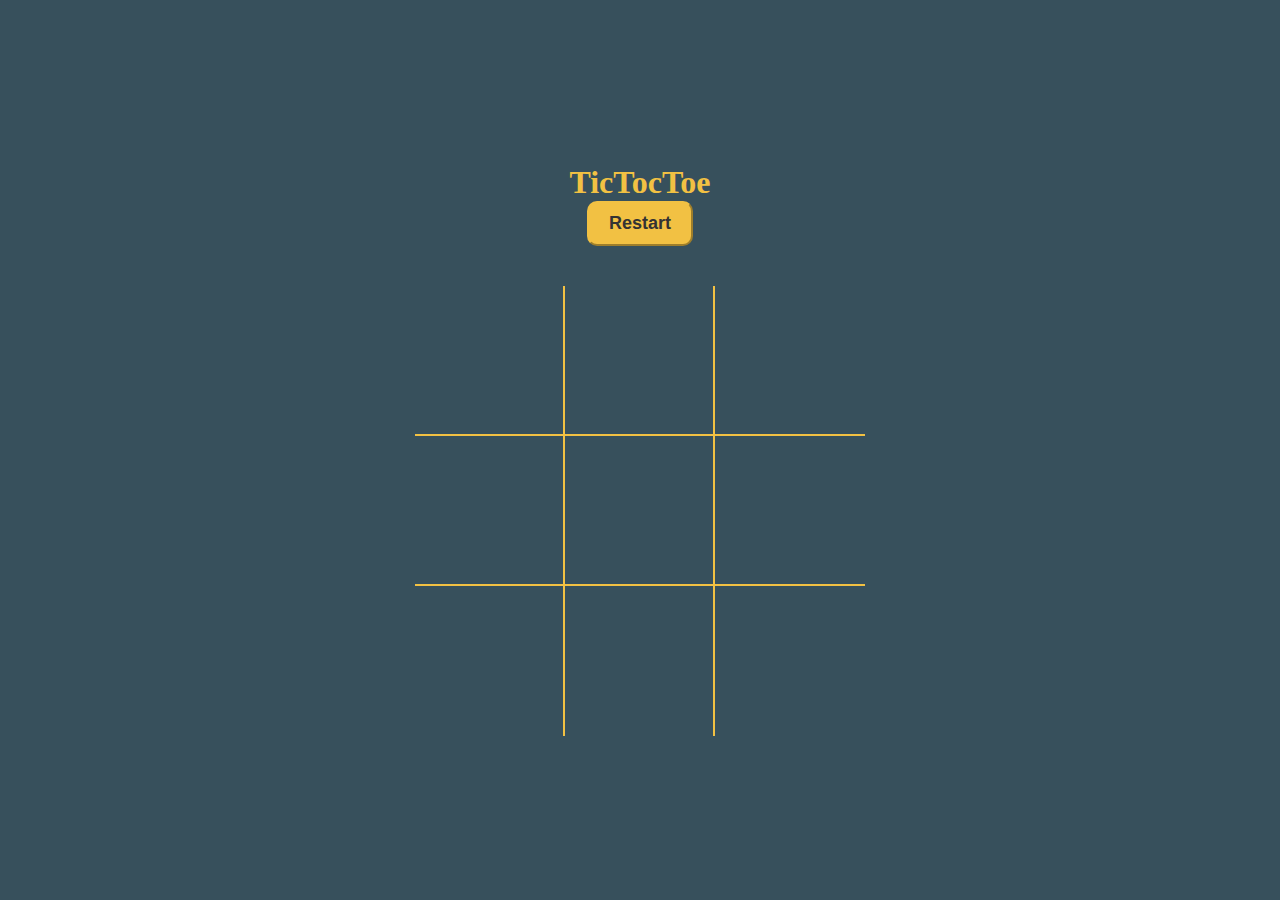
<file: Tictoctoe/index.html>
<!DOCTYPE html>
<html lang="en">
  <head>
    <meta charset="UTF-8" />
    <meta name="viewport" content="width=device-width, initial-scale=1.0" />
    <title>Document</title>
    <link rel="stylesheet" href="style.css" />
  </head>
  <body>
    <div class="container">
      <h1 id="playerText">TicTocToe</h1>
      <button class="btn" id="restartBtn">Restart</button>

      <div id="gameboard">
        <div class="box" id="0"></div>
        <div class="box" id="1"></div>
        <div class="box" id="2"></div>
        <div class="box" id="3"></div>
        <div class="box" id="4"></div>
        <div class="box" id="5"></div>
        <div class="box" id="6"></div>
        <div class="box" id="7"></div>
        <div class="box" id="8"></div>
      </div>
    </div>
    <script src="index.js"></script>
  </body>
</html>
</file>
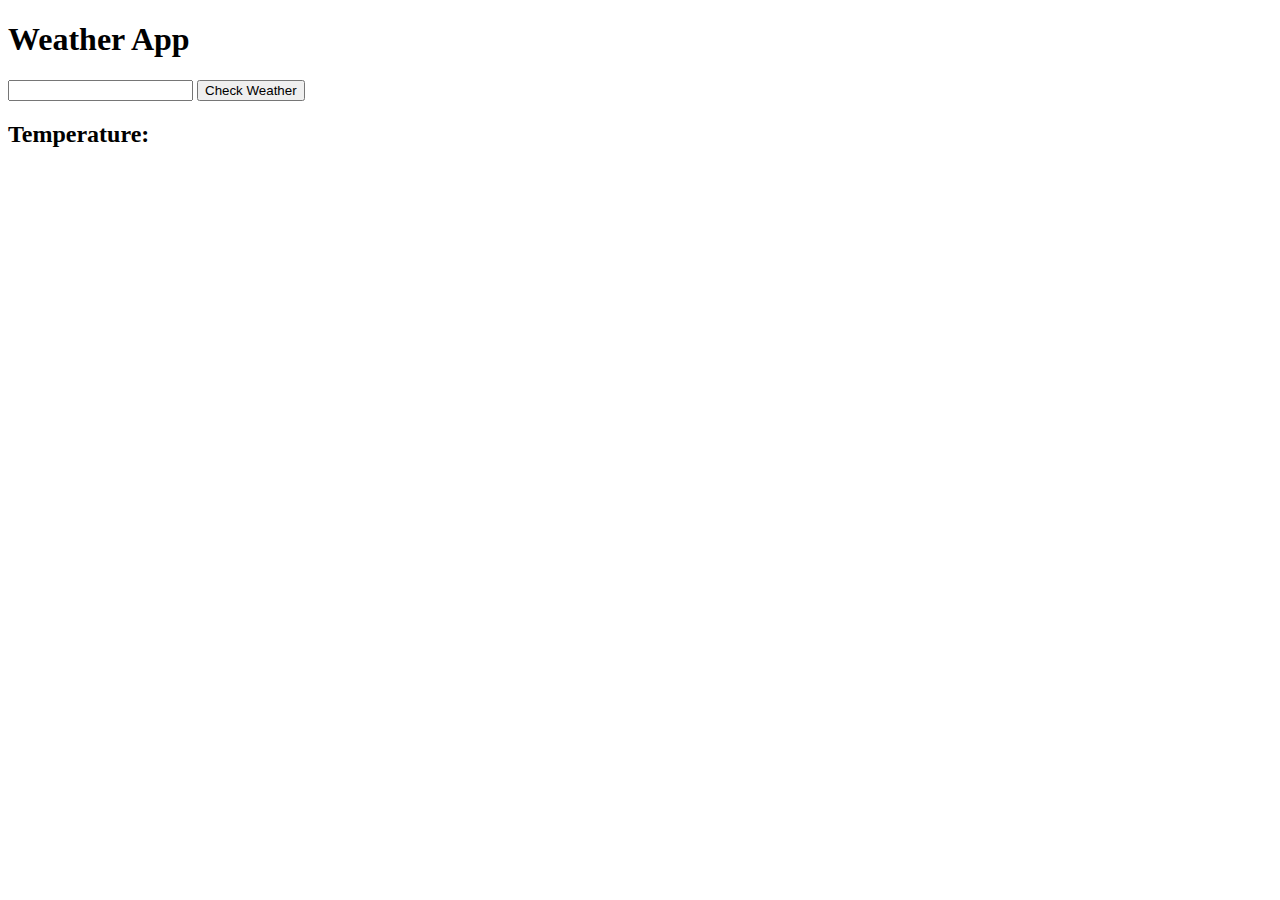
<file: WeatherApp/index.html>
<!DOCTYPE html>
<html lang="en">
  <head>
    <meta charset="UTF-8" />
    <meta name="viewport" content="width=device-width, initial-scale=1.0" />
    <title>Document</title>
  </head>
  <body>
    <div class="background-image">
      <h1>Weather App</h1>
      <input type="text" name="city" id="cityName" />
      <button id="btn">Check Weather</button><br />
      <h2 class="ght">Temperature: <span id="temp"> </span></h2>
      <script src="index.js"></script>
    </div>
  </body>
</html>
</file>
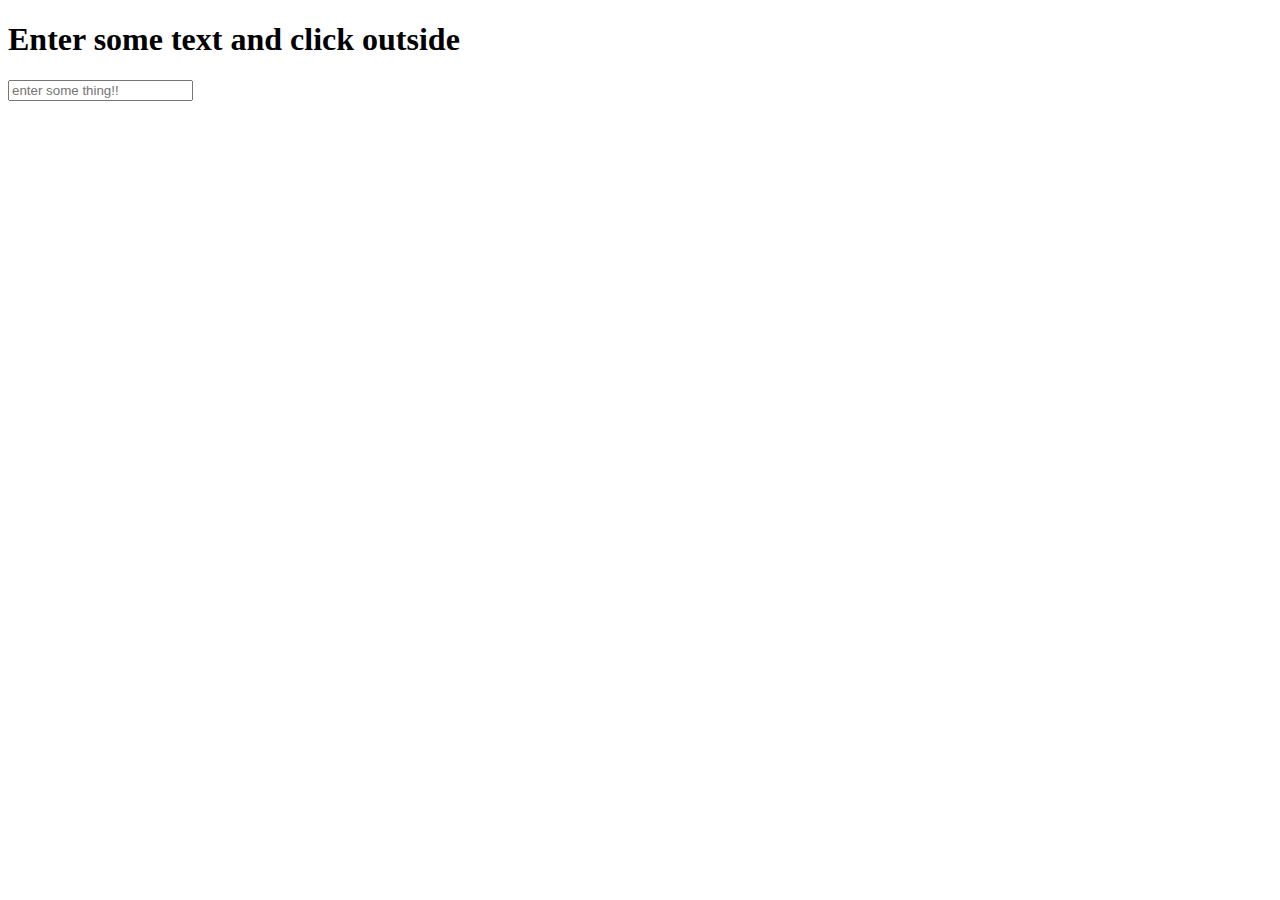
<file: WeatherApp/sampletask-dom1.html>
<!DOCTYPE html>
<html lang="en">
  <head>
    <meta charset="UTF-8" />
    <meta name="viewport" content="width=device-width, initial-scale=1.0" />
    <title>Document</title>
  </head>
  <body>
    <h1>Enter some text and click outside</h1>
    <input class="inputdata" type="text" placeholder="enter some thing!!" />
    <p class="para"></p>
    <script src="sampletask-dom1.js"></script>
  </body>
</html>
</file>
<file: Tictoctoe/style.css>
* {
  padding: 0;
  margin: 0;
  box-sizing: border-box;
}

:root {
  --yellow: #f2c143;
  --winningBlocks: #2d414b;
}

body {
  color: var(--yellow);
}
.container {
  padding: 40px;
  height: 100vh;
  display: flex;
  background-color: #37505c;
  justify-content: center;
  align-items: center;
  flex-direction: column;
}
#gameboard {
  width: 450px;
  display: flex;
  margin-top: 40px;
  flex-wrap: wrap;
}
.box {
  height: 150px;
  width: 150px;
  display: flex;
  align-items: center;
  justify-content: center;
  color: var(--yellow);
  font-size: 120px;
  border-right: 2px solid;
  border-bottom: 2px solid;
}

.box:nth-child(3n) {
  border-right: none;
}
.box:nth-child(6) ~ .box {
  border-bottom: none;
}

.btn {
  padding: 10px 20px;
  border-radius: 10px;
  background-color: var(--yellow);
  color: #333;
  border-color: var(--yellow);
  font-size: 18px;
  transition: 200ms transform;
  font-weight: 600;
}
.btn:hover {
  cursor: pointer;
  transform: translateY(-2px);
}
</file>
